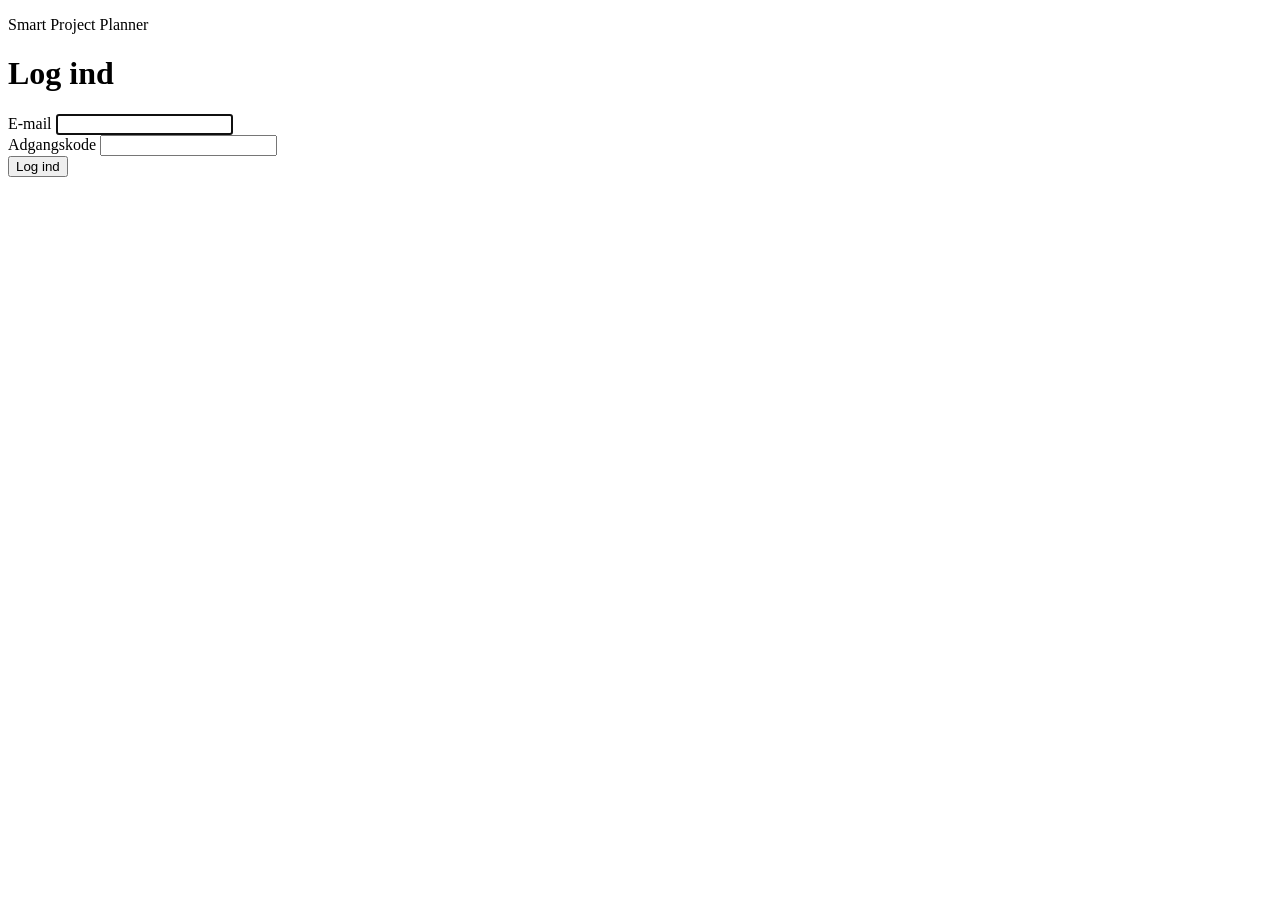
<file: src/main/resources/templates/login.html>
<!DOCTYPE html>
<html lang="da" xmlns:th="http://www.thymeleaf.org">
<head th:replace="~{fragments/layout :: head('Log ind')}"><title>Log ind</title></head>
<body>
<main class="container container--narrow login">
    <p class="login__brand">Smart Project Planner</p>

    <th:block th:if="${flash}"><p th:replace="~{fragments/layout :: flash(${flash})}"></p></th:block>

    <form class="card form" method="post" th:action="@{/login}">
        <h1 class="login__title">Log ind</h1>

        <th:block th:if="${error}"><p th:replace="~{fragments/layout :: error(${error})}"></p></th:block>

        <div class="form__field">
            <label class="form__label" for="email">E-mail</label>
            <input class="form__input" id="email" type="email" name="email"
                   autocomplete="email" required autofocus>
        </div>

        <div class="form__field">
            <label class="form__label" for="password">Adgangskode</label>
            <input class="form__input" id="password" type="password" name="password"
                   autocomplete="current-password" required>
        </div>

        <button class="btn btn--primary" type="submit">Log ind</button>
    </form>

</main>
<footer th:replace="~{fragments/layout :: footer}"></footer>
</body>
</html>
</file>
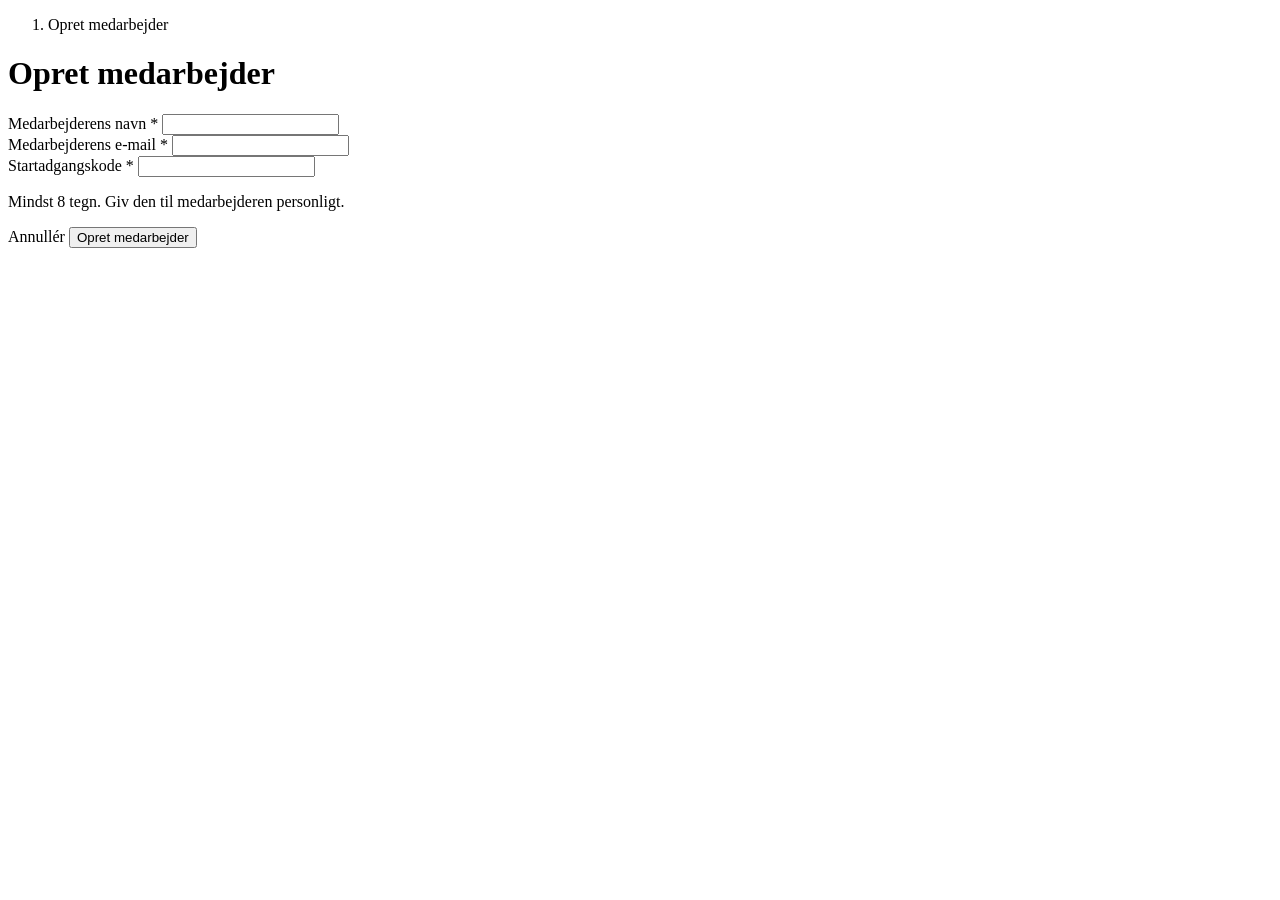
<file: src/main/resources/templates/employees/form.html>
<!DOCTYPE html>
<html lang="da" xmlns:th="http://www.thymeleaf.org">
<head th:replace="~{fragments/layout :: head('Opret medarbejder')}"><title>Opret medarbejder</title></head>
<body>
<div class="app">
    <aside th:replace="~{fragments/page :: sidebar('employees')}"></aside>
    <div class="app__main">
        <header th:replace="~{fragments/page :: topbar(~{::crumbs})}">
            <nav th:fragment="crumbs" aria-label="Brødkrummer">
                <ol class="crumbs">
                    <li><span class="crumbs__current" aria-current="page">Opret medarbejder</span></li>
                </ol>
            </nav>
        </header>
        <main class="app__content page">
            <div class="page__head">
                <h1 class="page__title">Opret medarbejder</h1>
            </div>

            <th:block th:if="${flash}"><p th:replace="~{fragments/layout :: flash(${flash})}"></p></th:block>

            <form class="card form" method="post" th:action="@{/employees}">
                <th:block th:if="${error}"><p th:replace="~{fragments/layout :: error(${error})}"></p></th:block>

                <div class="form__field">
                    <label class="form__label" for="name">Medarbejderens navn <span class="form__required">*</span></label>
                    <input class="form__input" id="name" type="text" name="name"
                           autocomplete="off" required maxlength="100" th:value="${name}">
                </div>

                <div class="form__field">
                    <label class="form__label" for="email">Medarbejderens e-mail <span class="form__required">*</span></label>
                    <input class="form__input" id="email" type="email" name="email"
                           autocomplete="off" required maxlength="255" th:value="${email}">
                </div>

                <div class="form__field">
                    <label class="form__label" for="password">Startadgangskode <span class="form__required">*</span></label>
                    <input class="form__input" id="password" type="password" name="password"
                           autocomplete="new-password" required minlength="8" aria-describedby="password-hint">
                    <p class="form__hint" id="password-hint">Mindst 8 tegn. Giv den til medarbejderen personligt.</p>
                </div>

                <div class="form__actions">
                    <a class="btn" th:href="@{/projects}">Annullér</a>
                    <button class="btn btn--primary" type="submit">Opret medarbejder</button>
                </div>
            </form>
        </main>
        <footer th:replace="~{fragments/layout :: footer}"></footer>
    </div>
</div>
</body>
</html>
</file>
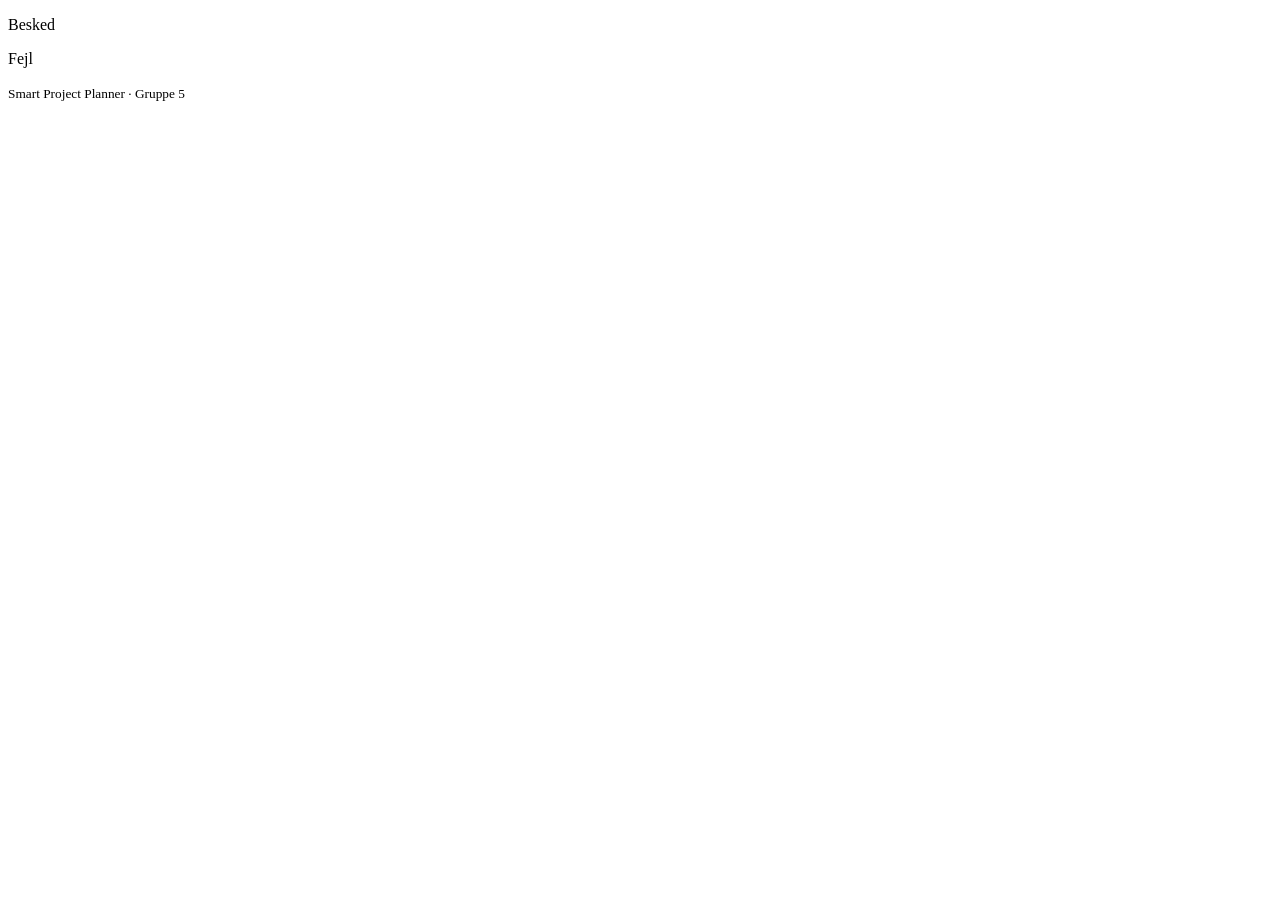
<file: src/main/resources/templates/fragments/layout.html>
<!DOCTYPE html>
<html lang="da" xmlns:th="http://www.thymeleaf.org">
<head th:fragment="head(title)">
    <meta charset="UTF-8">
    <meta name="viewport" content="width=device-width, initial-scale=1">
    <title th:text="${title} + ' – Smart Project Planner'">Smart Project Planner</title>
    <link rel="stylesheet" th:href="@{/css/style.css}">
</head>
<body>

<!-- Flash message (success) -->
<p th:fragment="flash(message)" class="alert alert--success" role="status" th:text="${message}">Besked</p>
<!-- Flash message (error) -->
<p th:fragment="error(message)" class="alert alert--error" role="alert" th:text="${message}">Fejl</p>

<footer th:fragment="footer" class="site-footer">
    <small>Smart Project Planner · Gruppe 5</small>
</footer>

</body>
</html>
</file>
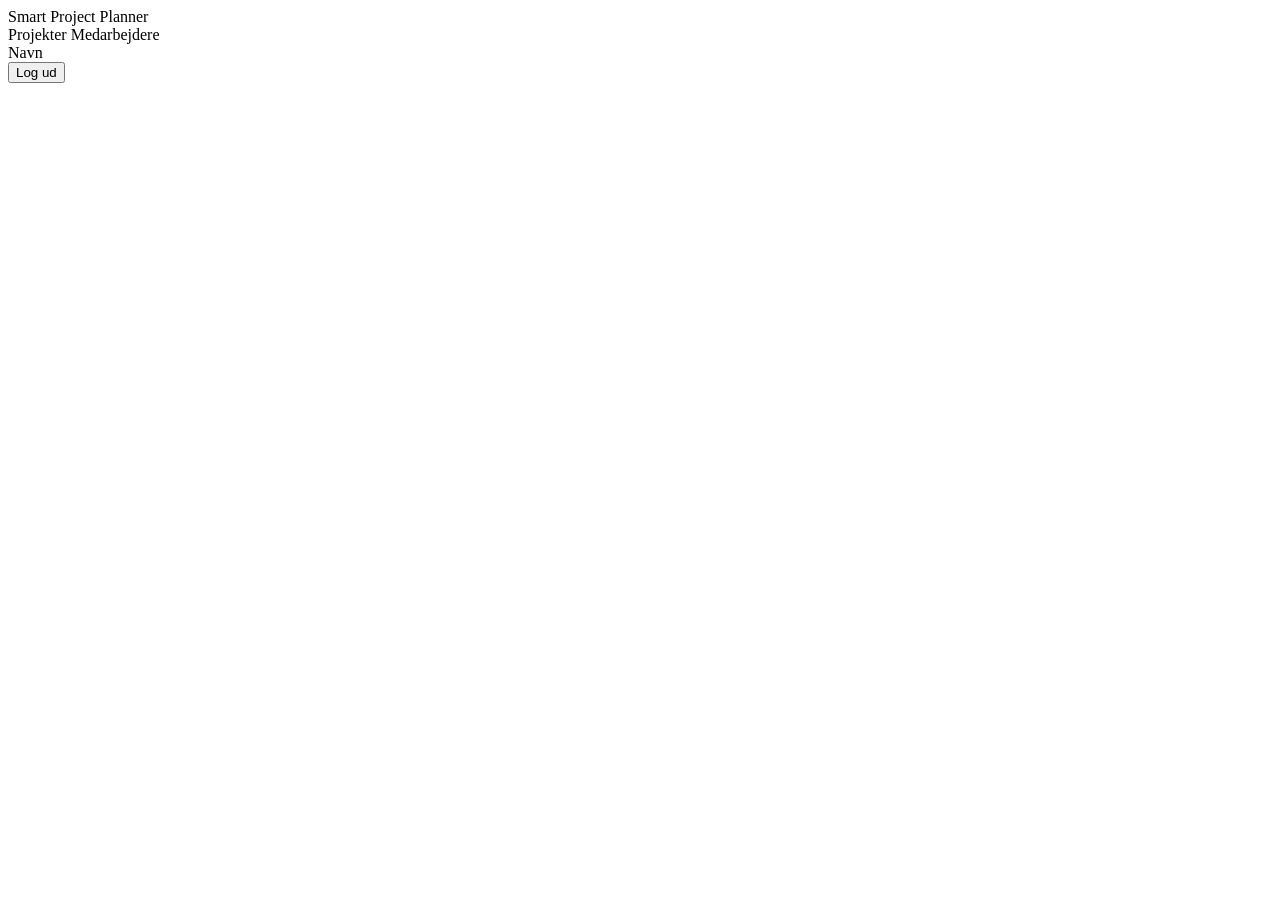
<file: src/main/resources/templates/fragments/page.html>
<!DOCTYPE html>
<html lang="da" xmlns:th="http://www.thymeleaf.org">
<body>

<!--
  App shell: the sidebar and topbar for every page behind the login.
  Shared parts for all pages (head, flash, error, footer) are in fragments/layout.html.
  A page writes:

    <div class="app">
      <aside th:replace="~{fragments/page :: sidebar('projects')}"></aside>
      <div class="app__main">
        <header th:replace="~{fragments/page :: topbar(~{::crumbs})}">
          <nav th:fragment="crumbs" aria-label="Brødkrummer"> ...the page's own trail... </nav>
        </header>
        <main class="app__content page"> ... </main>
      </div>
    </div>
-->

<!-- Sidebar: the main menu. active is 'projects' or 'employees'.
     "Dashboard" (wireframe 02) is added here when the dashboard exists -->
<aside th:fragment="sidebar(active)" class="sidebar">
    <a class="sidebar__brand" th:href="@{/projects}">Smart Project Planner</a>
    <nav class="sidebar__nav" aria-label="Hovedmenu">
        <a class="sidebar__link" th:href="@{/projects}"
           th:classappend="${active == 'projects'} ? 'sidebar__link--active'"
           th:aria-current="${active == 'projects'} ? 'page'">Projekter</a>
        <!-- Only managers can create employees (US5). Points to the form until an employee list exists -->
        <a class="sidebar__link" th:href="@{/employees/new}"
           th:if="${session.userRole != null and session.userRole.name() == 'MANAGER'}"
           th:classappend="${active == 'employees'} ? 'sidebar__link--active'"
           th:aria-current="${active == 'employees'} ? 'page'">Medarbejdere</a>
    </nav>
</aside>

<!-- Topbar: the page's breadcrumbs on the left (passed in as markup), the user and log out on the right -->
<header th:fragment="topbar(crumbs)" class="topbar">
    <th:block th:replace="${crumbs}"></th:block>
    <div class="topbar__user">
        <span th:text="${session.userName}">Navn</span>
        <form class="topbar__logout" th:action="@{/logout}" method="post">
            <button class="btn btn--link" type="submit">Log ud</button>
        </form>
    </div>
</header>

</body>
</html>
</file>
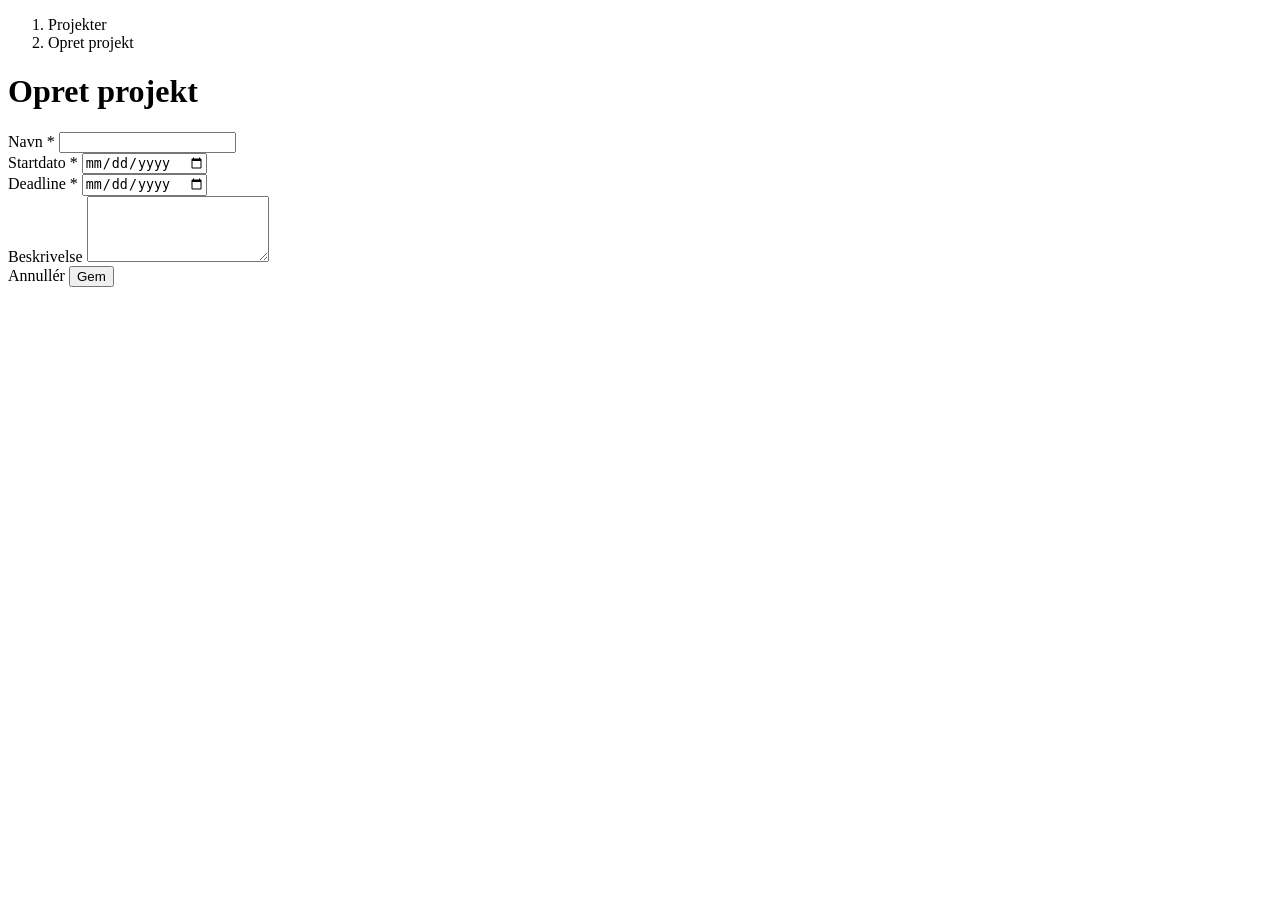
<file: src/main/resources/templates/projects/form.html>
<!DOCTYPE html>
<html lang="da" xmlns:th="http://www.thymeleaf.org">
<head th:replace="~{fragments/layout :: head('Opret projekt')}"><title>Opret projekt</title></head>
<body>
<div class="app">
    <aside th:replace="~{fragments/page :: sidebar('projects')}"></aside>
    <div class="app__main">
        <header th:replace="~{fragments/page :: topbar(~{::crumbs})}">
            <nav th:fragment="crumbs" aria-label="Brødkrummer">
                <ol class="crumbs">
                    <li><a class="crumbs__link" th:href="@{/projects}">Projekter</a></li>
                    <li><span class="crumbs__current" aria-current="page">Opret projekt</span></li>
                </ol>
            </nav>
        </header>
        <main class="app__content page">
            <div class="page__head">
                <h1 class="page__title">Opret projekt</h1>
            </div>

            <form class="card form" method="post" th:action="@{/projects}" th:object="${project}">
                <th:block th:if="${error}"><p th:replace="~{fragments/layout :: error(${error})}"></p></th:block>

                <div class="form__field">
                    <label class="form__label" for="name">Navn <span class="form__required">*</span></label>
                    <input class="form__input" type="text" th:field="*{name}" required maxlength="100">
                </div>

                <div class="form__row">
                    <div class="form__field">
                        <label class="form__label" for="startDate">Startdato <span class="form__required">*</span></label>
                        <input class="form__input" type="date" th:field="*{startDate}" required>
                    </div>
                    <div class="form__field">
                        <label class="form__label" for="deadline">Deadline <span class="form__required">*</span></label>
                        <input class="form__input" type="date" th:field="*{deadline}" required>
                    </div>
                </div>

                <div class="form__field">
                    <label class="form__label" for="description">Beskrivelse</label>
                    <textarea class="form__input form__input--textarea" th:field="*{description}"
                              rows="4" maxlength="1000"></textarea>
                </div>

                <div class="form__actions">
                    <a class="btn" th:href="@{/projects}">Annullér</a>
                    <button class="btn btn--primary" type="submit">Gem</button>
                </div>
            </form>
        </main>
        <footer th:replace="~{fragments/layout :: footer}"></footer>
    </div>
</div>
</body>
</html>
</file>
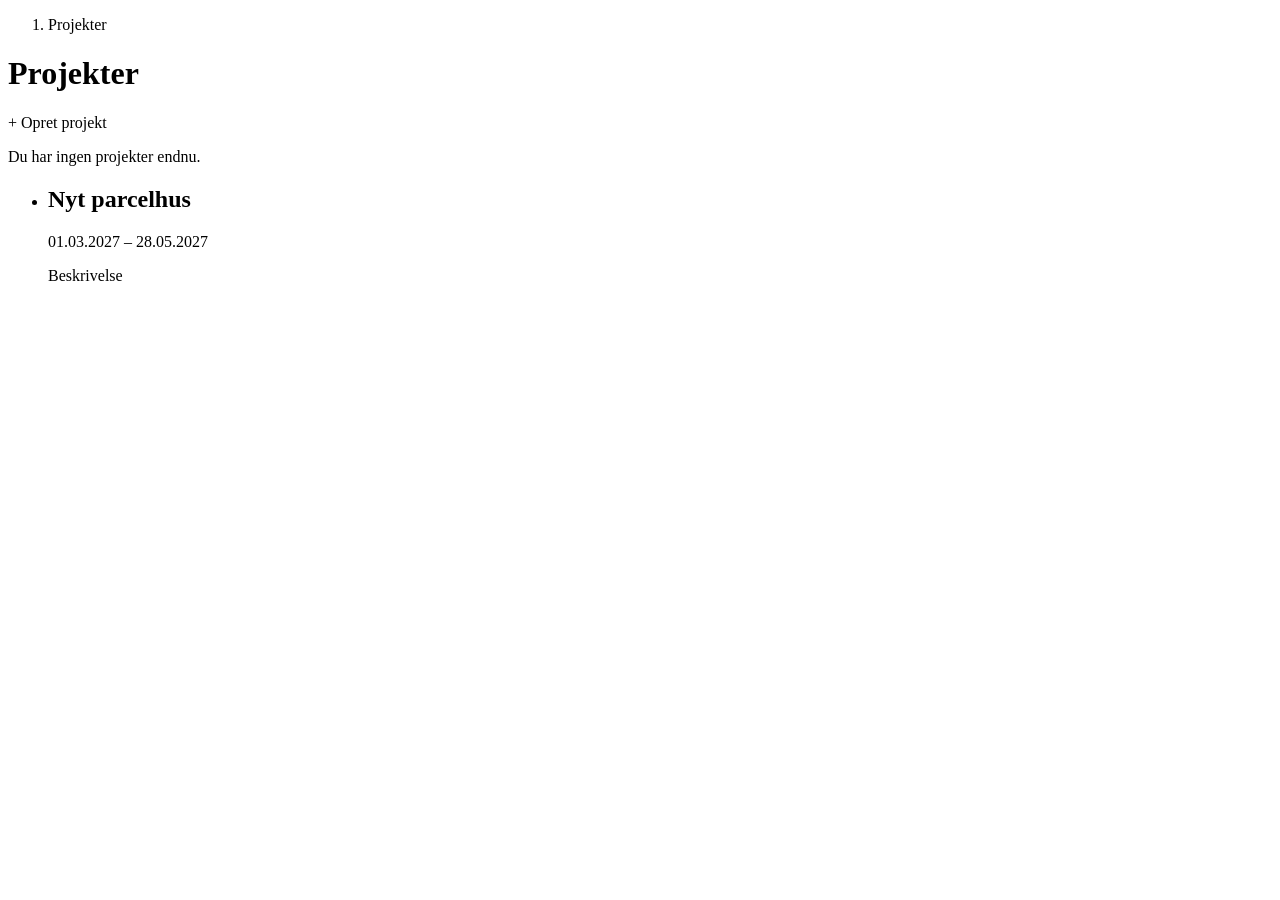
<file: src/main/resources/templates/projects/list.html>
<!DOCTYPE html>
<html lang="da" xmlns:th="http://www.thymeleaf.org">
<head th:replace="~{fragments/layout :: head('Projekter')}"><title>Projekter</title></head>
<body>
<div class="app">
    <aside th:replace="~{fragments/page :: sidebar('projects')}"></aside>
    <div class="app__main">
        <header th:replace="~{fragments/page :: topbar(~{::crumbs})}">
            <nav th:fragment="crumbs" aria-label="Brødkrummer">
                <ol class="crumbs">
                    <li><span class="crumbs__current" aria-current="page">Projekter</span></li>
                </ol>
            </nav>
        </header>
        <main class="app__content page">
            <div class="page__head">
                <h1 class="page__title">Projekter</h1>
                <div class="page__actions"
                     th:if="${session.userRole != null and session.userRole.name() == 'MANAGER'}">
                    <a class="btn btn--primary" th:href="@{/projects/new}">+ Opret projekt</a>
                </div>
            </div>

            <th:block th:if="${flash}"><p th:replace="~{fragments/layout :: flash(${flash})}"></p></th:block>

            <p class="text-muted" th:if="${projects.isEmpty()}">Du har ingen projekter endnu.</p>

            <ul class="item-list" th:unless="${projects.isEmpty()}">
                <li class="item" th:each="p : ${projects}">
                    <div>
                        <h2 class="item__title" th:text="${p.name}">Nyt parcelhus</h2>
                        <p class="item__meta"
                           th:text="|${#temporals.format(p.startDate, 'dd.MM.yyyy')} – ${#temporals.format(p.deadline, 'dd.MM.yyyy')}|">01.03.2027 – 28.05.2027</p>
                        <p class="item__meta" th:if="${p.description}" th:text="${p.description}">Beskrivelse</p>
                    </div>
                </li>
            </ul>
        </main>
        <footer th:replace="~{fragments/layout :: footer}"></footer>
    </div>
</div>
</body>
</html>
</file>
